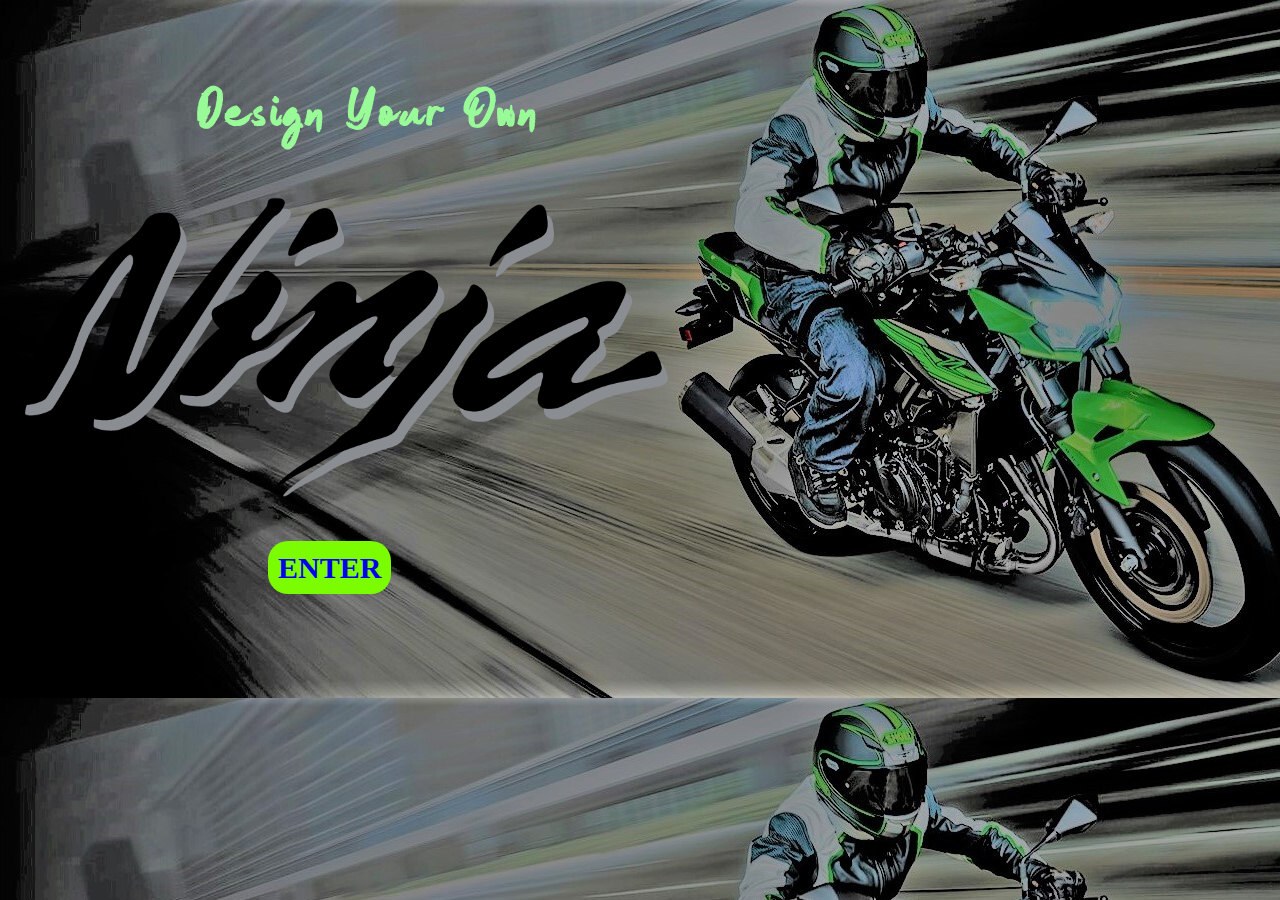
<file: index.html>
<!DOCTYPE html>
<html lang="en">
<head>
    <meta charset="UTF-8">
    <meta name="viewport" content="width=device-width, initial-scale=1">
    <title>Document</title>
    <link rel="stylesheet" href="css/style.css">
</head>
<body>
    <div class = "container">
        <div class = anader-container>
            <h1 class = "DYO">Design Your Own</h1>
            <img src="img/89871348_204678140624946_584473159822999552_n.png" class="ninja">
        </div>
    </div>
    <div>
        <a class = "Enter" href ="enter.html";>enter</a>
    </div> 
</body>
</html>
</file>
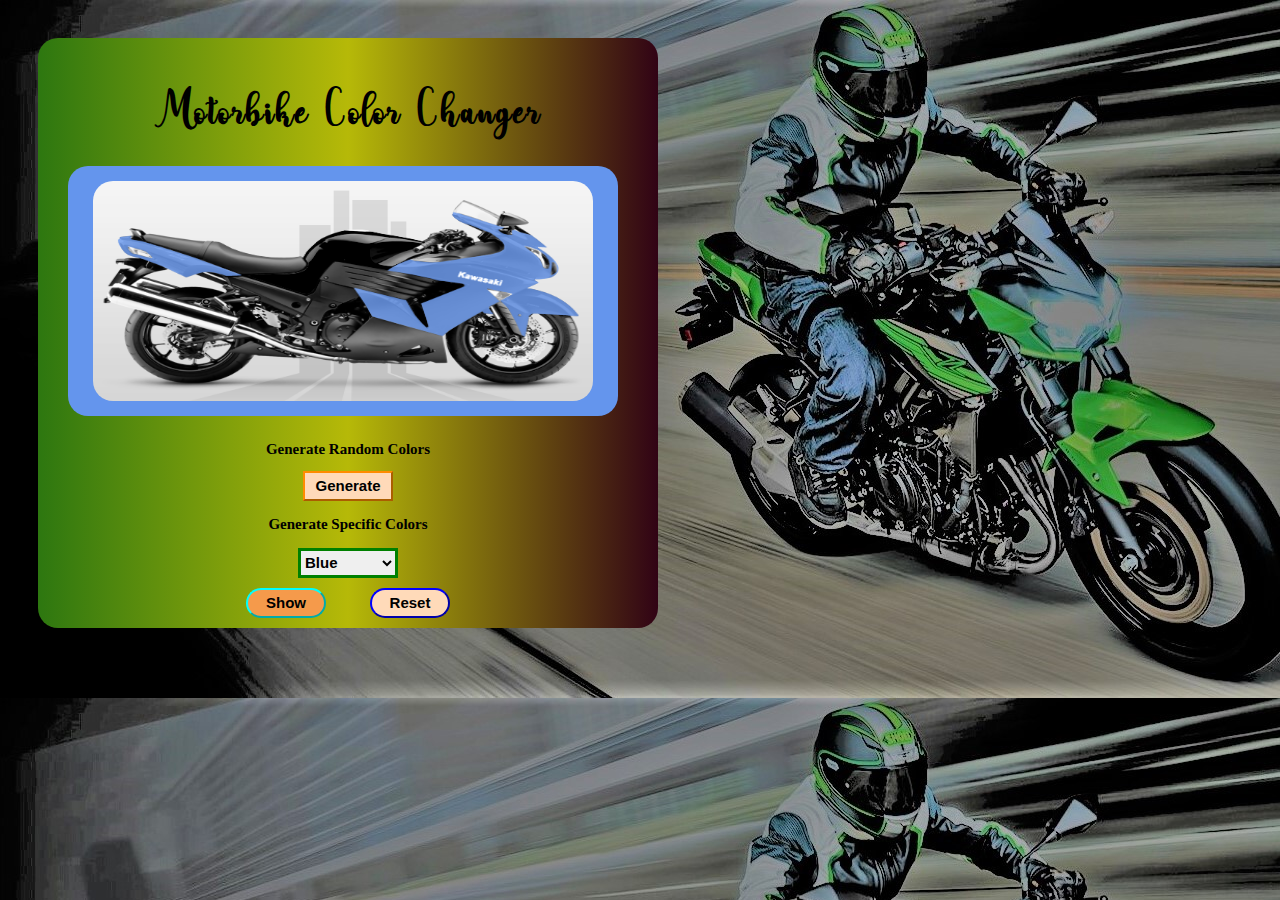
<file: enter.html>
<!DOCTYPE html>
<html lang="en">
<head>
    <meta charset="UTF-8">
    <meta name="viewport" content="width=device-width, initial-scale=1.0">
    <title>Document</title>
    <link rel="stylesheet" href="css/style.css">
</head>
<body>
    <div class = "one-container">
        <div class = "motor-container">
        <h1 class = "color-changer">Motorbike Color Changer</h1>
        <div class = "motor-motor">
            <img src="img/80478996_582057809212160_3202390404024500224_n.png" class="image">
        </div>
        <h2 class = "generate">Generate Random Colors</h2>
        <div>
            <button onclick = "Generate()" class = "Generate-Button">Generate</button>
        </div>
        <h3 class = "specific"> Generate Specific Colors</h3>
        <label for="colors"></label>
        <select name="" id="select-colors">
            <option value="Blue">Blue</option>
            <option value="Grey">Grey</option>
            <option value="Green">Green</option>
            <option value="Yellow">Yellow</option>
            <option value="LightBlue">Light Blue</option>
            <option value="Black">Black</option>   
        </select>
        <div>
            <button onclick = "Show()" class = "Show-Button">Show</button>

            <button onclick = "Reset()" class = "Reset-Button">Reset</button>
        </div>

        </div>

    </div>
</body>
<script class="Generate" src = "JS function.js"></script>
<script class = "Show" src = "JS function.js"></script>
<script class = "Reset" src = "JS function.js"></script>
</html>
</file>
<file: css/style.css>
BODY{
    background-image: url(../img/edited.jpg);
    padding: 10px;
}
@font-face{
    src: url(../fonts/Shelldon.ttf);
    font-family: "Shelldon";
}
@font-face{
    src: url(../fonts/AdreenaScript-Demo.ttf);
    font-family: "Adreena";
}
.DYO{
    color: palegreen;
    font-family: Shelldon;
    font-size: 60px;
    margin-left: 180px;
    margin-top: 60px;
    letter-spacing: 5px; 
}
.ninja{
    height: 300px;
    width: 650px;
    margin-bottom: 50px;
}
.Enter{
    border-radius: 20px;
    height:60px;
    width: 100px;
    background-color: lawngreen;
    border-color: deeppink;
    font-size: 30px;
    font-weight: bolder;
    margin-left: 250px;
    margin-top: 70px;
    text-decoration: none;
    text-transform: uppercase;
    padding: 10px;
}
.Enter :hover{
    color: blue;
    background-color: cornflowerblue;
}
.one-container{
    background-image:repeating-linear-gradient(90deg, rgb(45, 119, 16), rgb(182, 185, 8), rgb(49, 3, 21));
    height: 580px;
    width: 610px;
    border-radius: 20px;
    margin: 20px;
    padding:5px;
    text-align: center;
}
.color-changer{
    font-family: Adreena;
    font-size: 30px;
    font-weight: bolder;
    padding-top: 15px;
    color:black;
    letter-spacing: 2px;
    text-align: center;
}
.motor-motor{
    background-color: cornflowerblue;
    margin: 25px;
    height: 250px;
    width:550px;
    border-radius: 20px;
    text-align: center;
}
.image{
    height: 220px;
    width:500px;
    border-radius: 20px;
    margin-top: 15px;
}
.generate{
    font-size:15px;
    font-family:georgia;
}
.Generate-Button{
    background-color: peachpuff;
    border-color: darkorange;
    height:30px;
    width: 90px;
    box-shadow: saddlebrown;
    font-weight: bolder;
    font-size:15px;
}
.specific{
    font-size:15px;
    font-family:georgia;
}
#select-colors{
    font-size: 15px;
    font-weight: bolder;
    border: rgb(168, 144, 5);
    height: 30px;
    width: 100px;
    border: 3px solid green;
}
.Show-Button{
    background-color: rgb(245, 154, 75);
    height:30px;
    width: 80px;
    font-weight: bolder;
    font-size:15px;
    margin-top: 10px;
    margin-right: 20px;
    border-radius: 20px;
    border-color: cyan;
}
.Reset-Button{
    background-color: peachpuff;
    border-color: blue;
    height:30px;
    width: 80px;
    box-shadow: saddlebrown;
    font-weight: bolder;
    font-size:15px;
    margin-top: 10px;
    margin-left: 20px;
    border-radius: 20px;
    position: relative;
}
</file>
